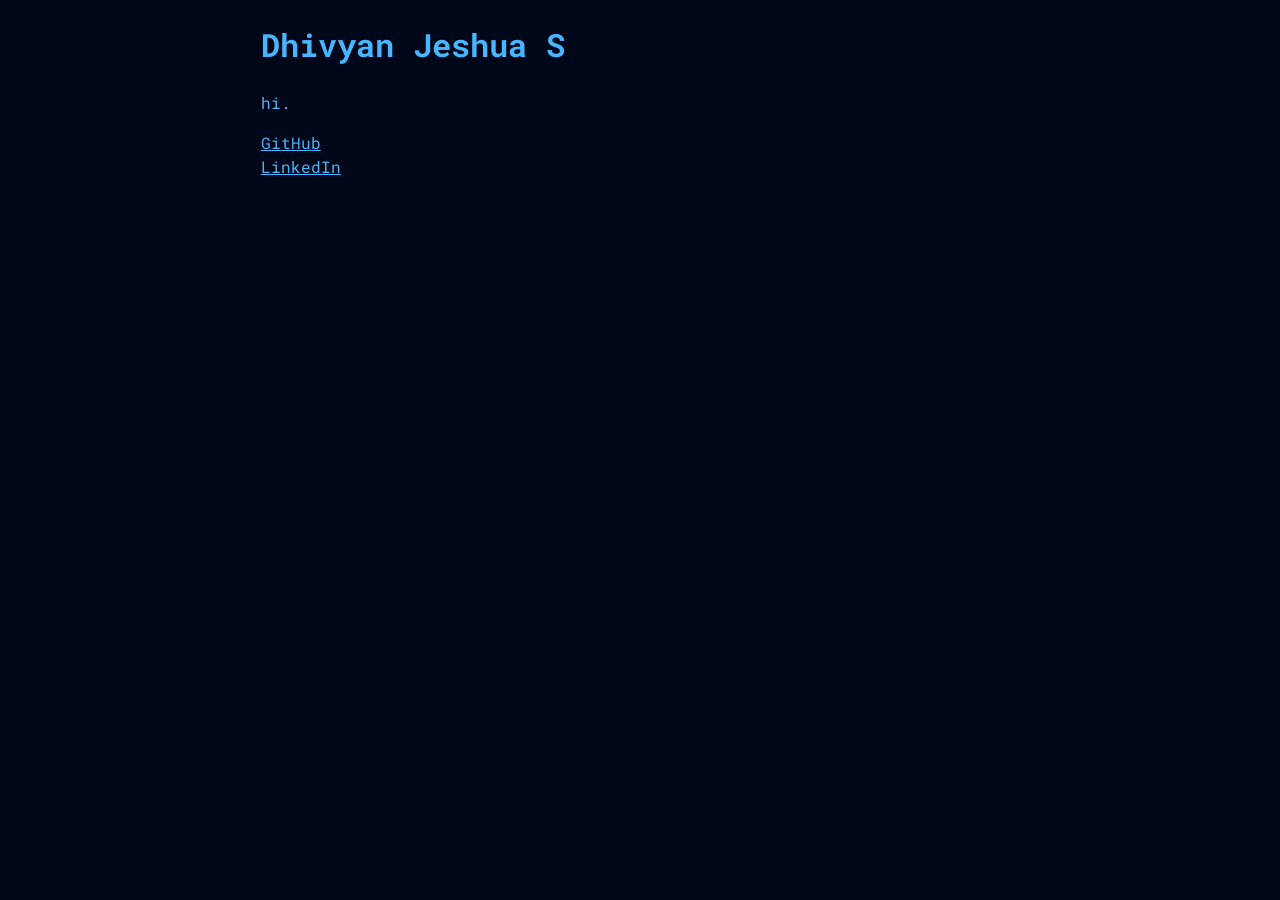
<file: index.html>
<!DOCTYPE html>
<html lang="en">

<head>
    <meta charset="UTF-8">
    <meta name="viewport" content="width=device-width, initial-scale=1.0">
    <title>hello.</title>
    <link rel="preconnect" href="https://fonts.googleapis.com">
    <link rel="preconnect" href="https://fonts.gstatic.com" crossorigin>
    <link
        href="https://fonts.googleapis.com/css2?family=Google+Sans:ital,opsz,wght@0,17..18,400..700;1,17..18,400..700&family=Roboto+Flex:opsz,wght,XOPQ,XTRA,YOPQ,YTDE,YTFI,YTLC,YTUC@8..144,100..1000,96,468,79,-203,738,514,712&family=Roboto+Mono:ital,wght@0,100..700;1,100..700&display=swap"
        rel="stylesheet">
    <link rel="stylesheet" href="style.css">
</head>

<body>
    <div class="centered">
        <h1>Dhivyan Jeshua S</h1>
        <p>hi.</p>
        <a href="https://github.com/dhivyanj" class="hover-underline-animation">GitHub</a><br>
        <a href="https://www.linkedin.com/in/dhivyanj/" class="hover-underline-animation">LinkedIn</a><br>
    </div>
</body>

</html>
</file>
<file: style.css>
* {
    font-family: 'Roboto Mono';
    background-color: #000719;
    color: #48b6ff;
}

div {
    text-align: left;
    margin-left: 20%;
    margin-right: 20%;
}

.hover-underline-animation {
    display: inline-block;
    position: relative;
}

.hover-underline-animation::after {
    content: '';
    position: absolute;
    width: 100%;
    transform: scaleX(0);
    height: 2px;
    bottom: 0;
    left: 0;
    background-color: #0087ca;
    transform-origin: bottom left;
    transition: transform 0.25s ease-out;
}

.hover-underline-animation:hover::after {
    transform: scaleX(1);
    transform-origin: bottom left;
}

body {
    line-height: 1.5;
}
</file>
